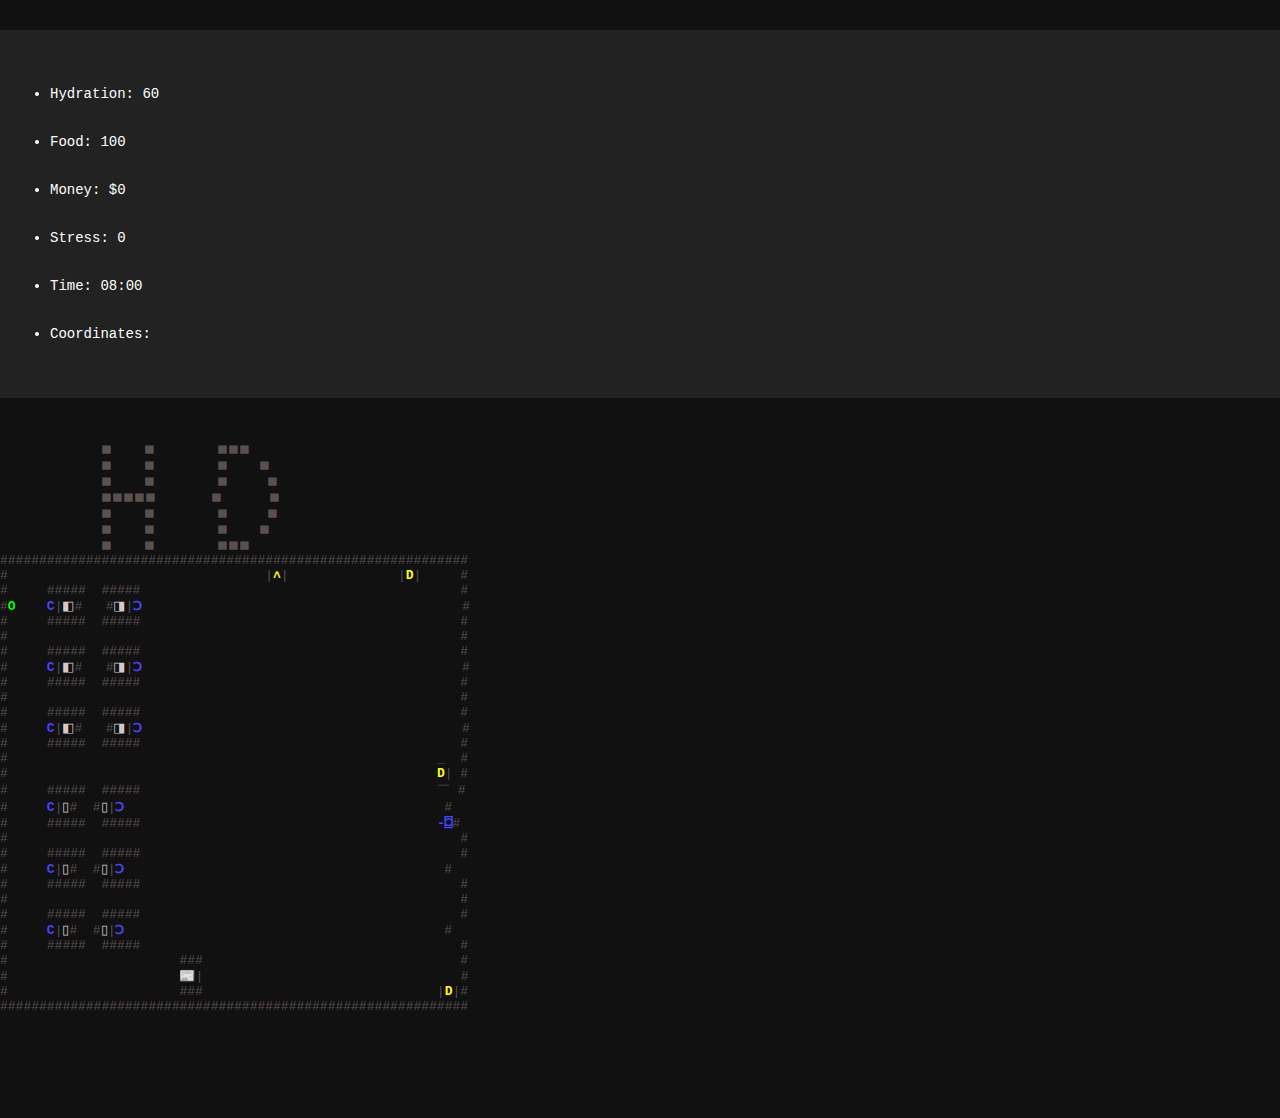
<file: index.html>
<!DOCTYPE html>
<html lang="en">
<head>
  <meta charset="UTF-8">
  <title>Office</title>
  <link rel="stylesheet" href="styles/style.css">
</head>
<body data-map-id="office">
  <nav id="navbar">
    <ul class="navbar-list">
      <li>Hydration: <span id="stat-hydration"></span></li>
      <li>Food: <span id="stat-food"></span></li>
      <li>Money: $<span id="stat-money"></span></li>
      <li>Stress: <span id="stat-stress"></span></li>
      <li>Time: <span id="stat-time"></span></li>
      <li>Coordinates: <span id="stat-coords"></span></li>
    </ul>
  </nav>
  <pre id="map"></pre>
  <div id="menu"></div>
  <script src="logic/stats.js"></script>
  <script src="logic/interactions.js"></script>
  <script src="logic/game.js"></script>
</body>
</html>
</file>
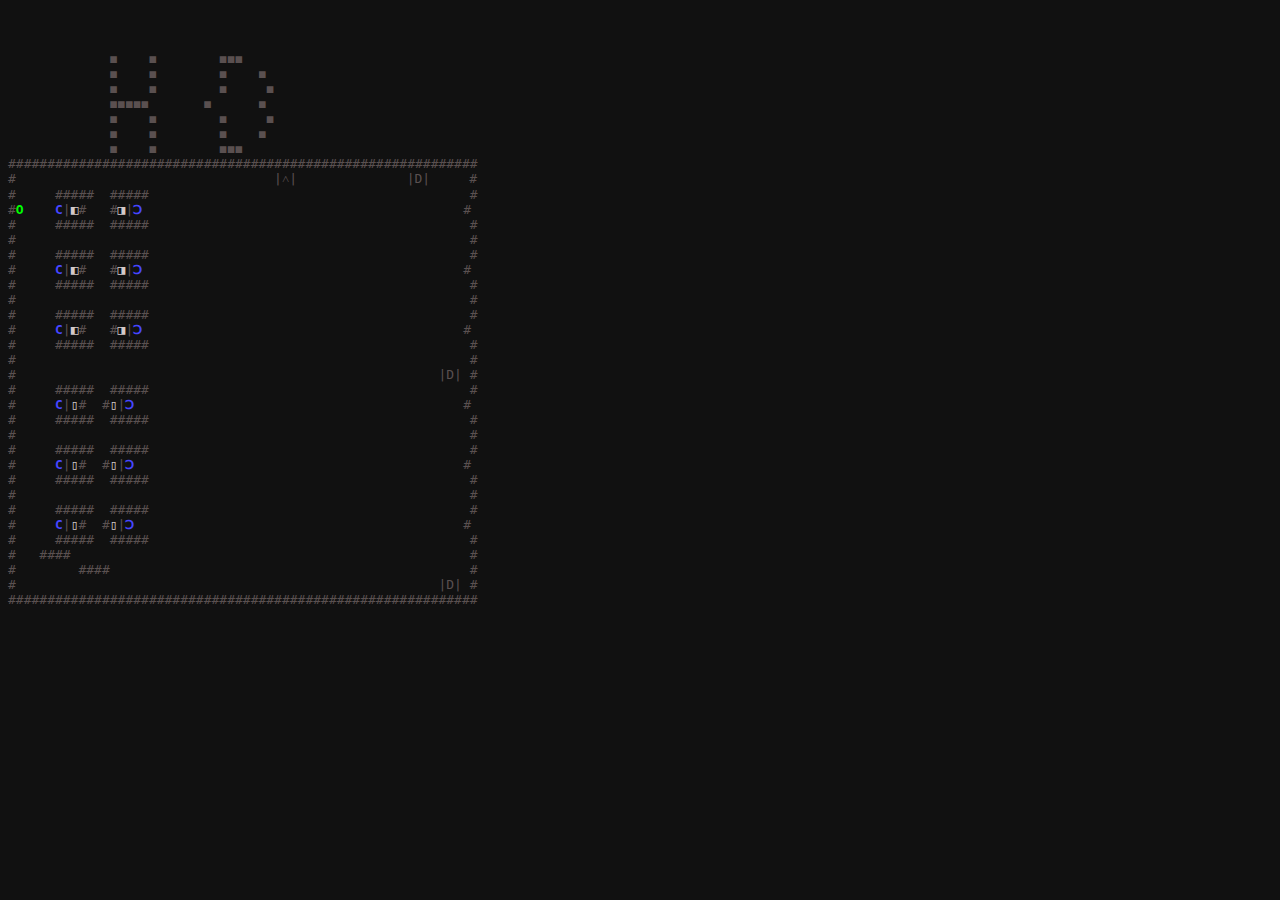
<file: pages/index.html>
<!DOCTYPE html>
<html lang="en">
<head>
  <meta charset="UTF-8">
  <title>Interactive Map</title>
  <style>
    body {
      background: #111;
      color: #5a5050; /* default text color */
      font-family: monospace;
      white-space: pre;
    }
    .player { color: lime; font-weight: bold; }
    .block { color: rgb(211, 201, 201); }
    .chest { color: rgb(70, 70, 255); font-weight: bold; }
  </style>
</head>
<body>
  <pre id="map"></pre>
  <div id="menu"></div>

  <script>
      let map = [
      "             ◼    ◼        ◼◼◼                                ", 
      "             ◼    ◼        ◼    ◼                            ",
      "             ◼    ◼        ◼     ◼                           ",   
      "             ◼◼◼◼◼       ◼      ◼                      ", 
      "             ◼    ◼        ◼     ◼                               ", 
      "             ◼    ◼        ◼    ◼                            ", 
      "             ◼    ◼        ◼◼◼                            ", 
      "############################################################",
      "#                                 |˄|              |D|     #",
      "#     #####  #####                                         #",
      "#     C|◧#   #◨|Ↄ                                         #",
      "#     #####  #####                                         #",
      "#                                                          #",
      "#     #####  #####                                         #",
      "#     C|◧#   #◨|Ↄ                                         #",
      "#     #####  #####                                         #",
      "#                                                          #",
      "#     #####  #####                                         #",
      "#     C|◧#   #◨|Ↄ                                         #",
      "#     #####  #####                                         #",
      "#                                                          #",
      "#                                                      |D| #",
      "#     #####  #####                                         #",
      "#     C|▯#  #▯|Ↄ                                          #",
      "#     #####  #####                                         #",
      "#                                                          #",
      "#     #####  #####                                         #",
      "#     C|▯#  #▯|Ↄ                                          #",
      "#     #####  #####                                         #",
      "#                                                          #",
      "#     #####  #####                                         #",
      "#     C|▯#  #▯|Ↄ                                          #",
      "#     #####  #####                                         #",
      "#   ####                                                   #",
      "#        ####                                              #",
      "#                                                      |D| #",
      "############################################################"
    ].map(r => r.split(""));

    let player = { x: 1, y: 10 };
    const walkable = [" ", "C","Ↄ","D"];

    // Define actions for tiles
    const tileActions = {
      "C": () => {
        const menu = document.getElementById("menu");
        menu.style.display = "block";
        menu.innerHTML = "<h3>Práce</h3><p>|Pracovat</p><p>|Flákat se</p><p>|Odejít</p>";
      },
      "Ↄ": () => {
        const menu = document.getElementById("menu");
        menu.style.display = "block";
        menu.innerHTML = "<h3>Práce</h3><p>|Pracovat</p><p>|Flákat se</p><p>|Odejít</p>";
      }
      // you can add more: "D": () => { ... }, "|" : () => { ... }
    };

    function draw() {
      let out = "";
      for (let y = 0; y < map.length; y++) {
        for (let x = 0; x < map[y].length; x++) {
          if (x === player.x && y === player.y) {
            out += `<span class="player">O</span>`;
          } else {
            const ch = map[y][x];
            if (ch === "C" || ch ==="Ↄ") out += `<span class="chest">${ch}</span>`;
            else if (ch === "◧" || ch === "◨" || ch === "▯") out += `<span class="block">${ch}</span>`;
            else out += ch;
          }
        }
        out += "\n";
      }
      document.getElementById("map").innerHTML = out;
    }

    function move(dx, dy) {
  const nx = player.x + dx;
  const ny = player.y + dy;

  if (ny < 0 || ny >= map.length || nx < 0 || nx >= map[ny].length) return;

  const tile = map[ny][nx];

  if (walkable.includes(tile)) {
    player.x = nx;
    player.y = ny;
    draw();

    const menu = document.getElementById("menu");

    // Show menu only when standing on a tile with an action
    if (tileActions[tile]) {
      menu.style.display = "block";
      tileActions[tile](); // fill menu content
    } else {
      menu.style.display = "none";
      menu.innerHTML = ""; // hide menu when stepping off
    }
  }
}

    document.addEventListener("keydown", e => {
      if (e.key === "ArrowUp" || e.key === "w") move(0, -1);
      if (e.key === "ArrowDown" || e.key === "s") move(0, 1);
      if (e.key === "ArrowLeft" || e.key === "a") move(-1, 0);
      if (e.key === "ArrowRight" || e.key === "d") move(1, 0);
    });

    draw();
  </script>
</body>
</html>
</file>
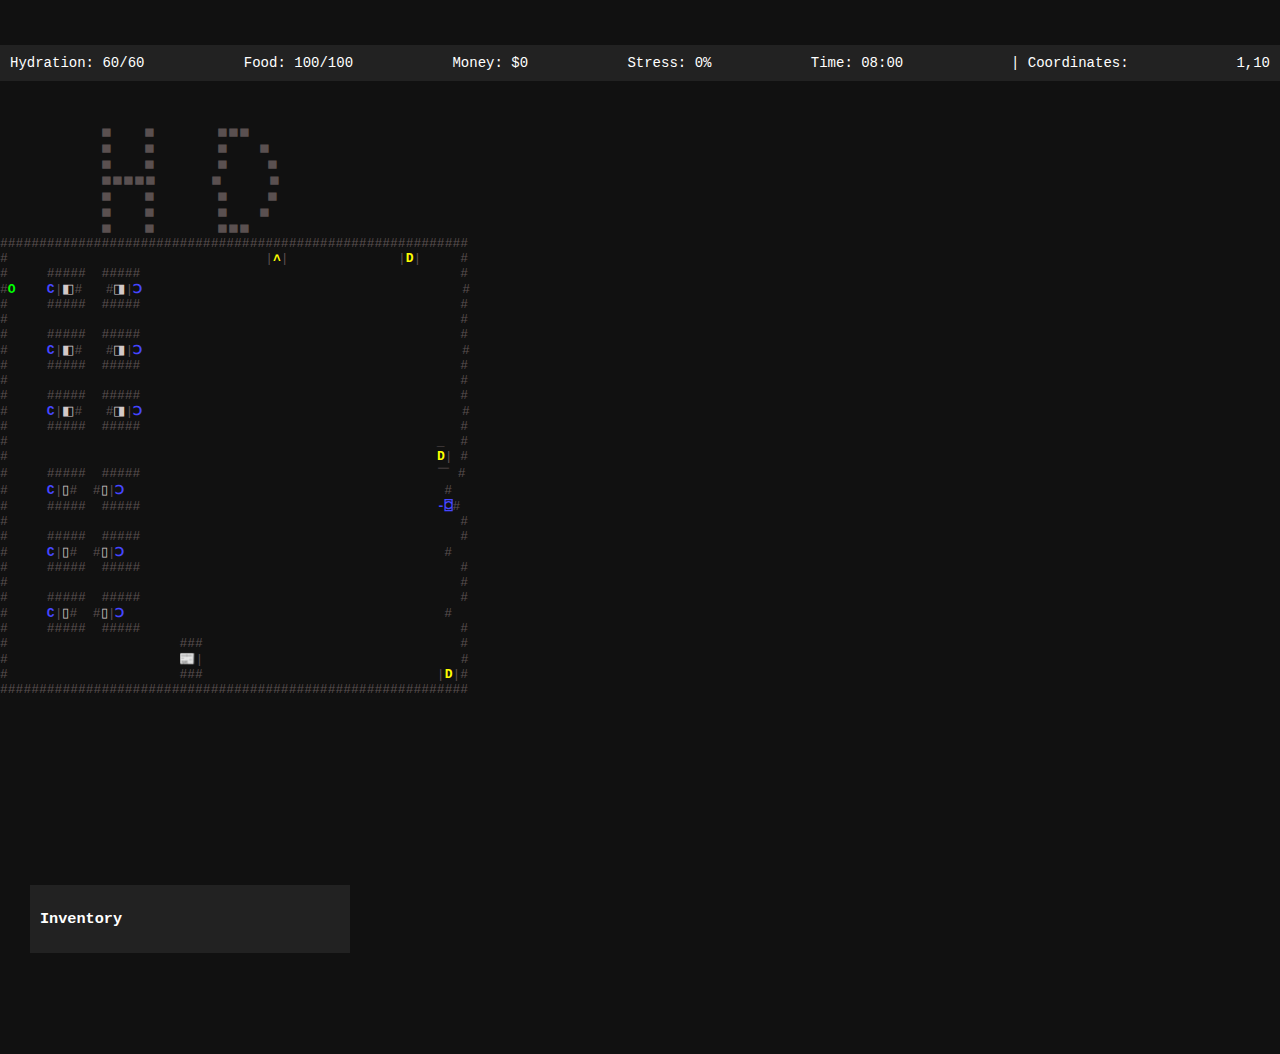
<file: pages/indexx.html>
<!DOCTYPE html>
<html lang="en">
<head>
  <meta charset="UTF-8">
  <title>Interactive Map</title>
  <link rel="stylesheet" href="../styles/style.css">
</head>
<body>
      <!-- Navbar with stats -->
  <div id="navbar">
    <span>Hydration: <span id="stat-hydration">60</span>/60</span>
    <span>Food: <span id="stat-food">100</span>/100</span>
    <span>Money: $<span id="stat-money">0</span></span>
    <span>Stress: <span id="stat-stress">0</span>%</span>
    <span>Time: <span id="stat-time">08:00</span></span>
  </div>
  <pre id="map"></pre>
  <div id="menu"></div>




  <!-- Game and side panels -->
  <div id="game-container">
    <pre id="map"></pre>
    <div>
      <div id="menu"></div>
      <div id="inventory"><h3>Inventory</h3></div>
    </div>
  </div>
 <script src="../logic/game.js"></script>
  <script src="../logic/stats.js"></script>
  
</body>
</html>
</file>
<file: styles/style.css>
body {
  background: #111;
  color: #5a5050; /* default text color */
  font-family: monospace;
  white-space: pre;
   flex-direction: column;
  margin: 0;
  padding: 0;
}

.player { color: lime; font-weight: bold; }
.block { color: rgb(211, 201, 201); }
.chest { color: rgb(70, 70, 255); font-weight: bold; }
.door { color: yellow; font-weight: bold; }

#menu {
  width: 300px;
  background: #222;
  padding: 10px;
  display: none;
  color: #fff;
}
#navbar {
  background: #222;
  padding: 10px;
  color: #fff;
  display: flex;
  justify-content: space-between;
  font-size: 14px;
}
#game-container {
  display: flex;
  gap: 20px;
  flex: 1;
  padding: 10px;
}
#menu, #inventory {
  width: 300px;
  background: #222;
  padding: 10px;
  color: #fff;
}
#inventory {
  display: block; /* empty panel for now */
}
</file>
